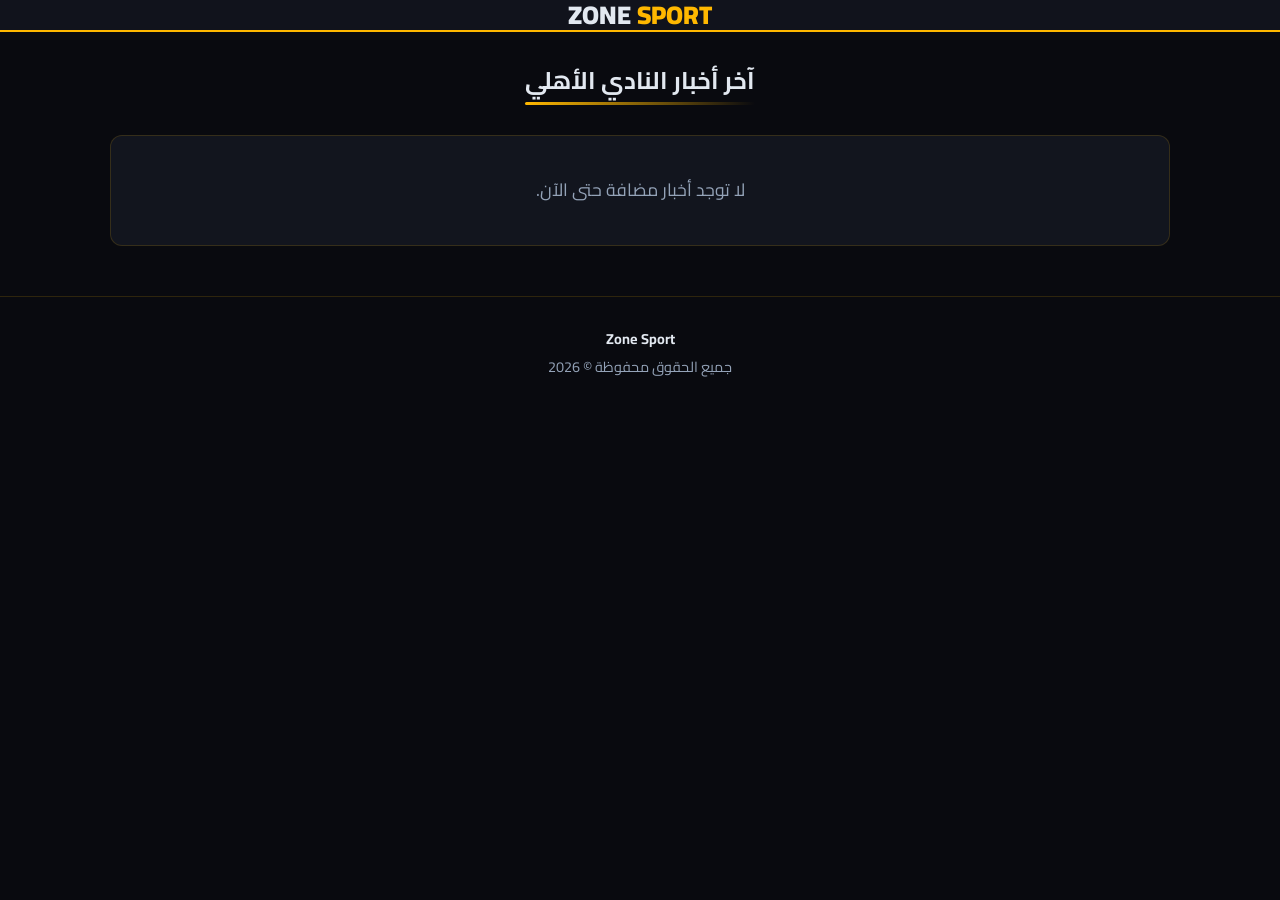
<file: index.html>
<!DOCTYPE html>
<html lang="ar" dir="rtl">
<head>
    <meta charset="UTF-8">
    <meta name="viewport" content="width=device-width, initial-scale=1.0">
    <title>Zone Sport</title>
    <link href="https://fonts.googleapis.com/css2?family=Cairo:wght@400;600;700;800;900&display=swap" rel="stylesheet">
    <style>/* --- Skeleton Loader Styles --- */
.skeleton-card {
    background: var(--card-bg);
    border: 1px solid var(--card-border);
    border-radius: 12px;
    overflow: hidden;
    height: 380px;
    display: flex;
    flex-direction: column;
    position: relative;
}

/* تأثير اللمعان المتحرك */
.skeleton {
    background: linear-gradient(90deg, #181c28 25%, #252b3d 50%, #181c28 75%);
    background-size: 200% 100%;
    animation: loading 1.5s infinite;
    border-radius: 6px;
}

@keyframes loading {
    0% { background-position: 200% 0; }
    100% { background-position: -200% 0; }
}

/* أبعاد العناصر الوهمية داخل الكارت */
.skeleton-img { width: 100%; height: 200px; border-radius: 0; }
.skeleton-content { padding: 20px; display: flex; flex-direction: column; gap: 12px; }
.skeleton-date { width: 30%; height: 15px; }
.skeleton-title { width: 85%; height: 22px; }
.skeleton-text { width: 100%; height: 14px; }
.skeleton-text-short { width: 60%; height: 14px; }
.skeleton-actions { width: 100%; height: 35px; margin-top: 10px; }</style>

    <style>
    /* --- المقترح الثالث: تأثير زووم ناعم للصورة + إضاءة ذهبية فخمة للكارت عند الماوس --- */
    .news-card {
        transition: all 0.4s cubic-bezier(0.165, 0.84, 0.44, 1) !important;
        position: relative;
    }
    
    .news-img-container {
        overflow: hidden !important; /* لضمان عدم خروج الصورة عن إطار الكارت أثناء الزووم */
        height: 200px !important;
        background: #000 !important;
    }

    .news-img {
        transition: transform 0.6s ease !important;
        width: 100% !important;
        height: 100% !important;
        object-fit: cover !important;
    }

    .news-card:hover .news-img {
        transform: scale(1.05) !important; /* تكبير ناعم جداً وجذاب للصورة */
    }

    .news-card:hover {
        transform: translateY(-6px) !important;
        box-shadow: 0 12px 30px rgba(255, 184, 0, 0.18), 0 0 15px rgba(255, 184, 0, 0.08) !important;
        border-color: var(--brand-gold) !important;
    }

    /* --- المقترح الخامس: عنوان القسم بخط سفلي متدرج وساحر --- */
    .section-title {
        position: relative !important;
        display: inline-block !important;
        margin-bottom: 30px !important;
        border-bottom: none !important; /* إلغاء الخط القديم العادي */
        padding-bottom: 5px !important;
    }

    .section-title::after {
        content: '' !important;
        position: absolute !important;
        bottom: 0 !important;
        right: 0 !important;
        width: 100% !important;
        height: 3px !important;
        background: linear-gradient(90deg, var(--brand-gold), transparent) !important;
        border-radius: 2px !important;
    }
</style>
    <style>
    /* تعديل الهيدر ليصبح الشعار في المنتصف تماماً */
    .navbar {
        display: flex !important;
        justify-content: center !important;
        position: relative !important;
    }
    .brand-logo {
        position: absolute !important;
        left: 50% !important;
        transform: translateX(-50%) !important;
    }
    /* إبعاد أي أزرار جانبية (مثل لوحة التحكم أو العودة) عن الشعار لكي لا تتداخل معه */
    .navbar > *:not(.brand-logo) {
        position: absolute !important;
        left: 20px !important;
    }
    /* إذا كان الزر على اليسار أو اليمين حسب اتجاه الموقع */
    .navbar .admin-link, .navbar .back-link {
        right: 20px !important;
        left: auto !important;
    }
</style>
    <style>
    /* تأثير المربع الزجاجي والتبرز عند مرور الماوس */
    .news-card {
        transition: transform 0.3s ease, box-shadow 0.3s ease, border-color 0.3s ease !important;
    }
    .news-card:hover {
        transform: translateY(-8px) scale(1.01) !important;
        box-shadow: 0 15px 35px rgba(255, 184, 0, 0.15) !important;
        border-color: var(--brand-gold) !important;
    }
</style>
    <style>
        :root {
            --brand-gold: #FFB800;
            --brand-silver: #E2E8F0;
            --dark-bg: #090A0F;
            --card-bg: #12151E;
            --card-border: rgba(255, 184, 0, 0.15);
            --text-muted: #94A3B8;
        }

        * { box-sizing: border-box; margin: 0; padding: 0; font-family: 'Cairo', sans-serif; }
        body { background-color: var(--dark-bg); color: #ffffff; line-height: 1.6; min-height: 100vh; direction: rtl; text-align: right; }

        header {
            background: rgba(18, 21, 30, 0.95);
            backdrop-filter: blur(10px);
            border-bottom: 2px solid var(--brand-gold);
            position: sticky; top: 0; z-index: 100;
        }

        .navbar { max-width: 1100px; margin: 0 auto; padding: 15px 20px; display: flex; justify-content: space-between; align-items: center; }
        .brand-logo { font-size: 1.6rem; font-weight: 900; color: var(--brand-silver); text-decoration: none; }
        .brand-logo span { color: var(--brand-gold); }

        .admin-link {
            display: none;
            background: rgba(255, 184, 0, 0.1); border: 1px solid var(--brand-gold); color: var(--brand-gold);
            padding: 6px 16px; border-radius: 20px; font-weight: 700; text-decoration: none; font-size: 0.85rem; transition: 0.2s;
        }
        .admin-link:hover { background: var(--brand-gold); color: #000; }

        main { max-width: 1100px; margin: 30px auto; padding: 0 20px; }
        .section-title { font-size: 1.5rem; margin-bottom: 25px; color: var(--brand-silver); border-bottom: 2px solid var(--card-border); padding-bottom: 10px; }

        /* تعديل شبكة الأخبار لتكون جنب بعض بشكل احترافي */
        .news-feed { 
            display: grid !important; 
            grid-template-columns: repeat(auto-fill, minmax(320px, 1fr)) !important; 
            gap: 25px !important; 
        }

        .news-card {
            background: var(--card-bg); border: 1px solid var(--card-border); border-radius: 12px;
            overflow: hidden; display: flex !important; flex-direction: column !important;
            height: 100% !important;
        }

        .news-content { padding: 20px; display: flex !important; flex-direction: column !important; flex-grow: 1 !important; }
        .news-date { font-size: 0.85rem; color: var(--brand-gold); margin-bottom: 10px; font-weight: 700; }
        .news-title { font-size: 1.2rem; font-weight: 900; color: #fff; margin-bottom: 12px; line-height: 1.4; }
        
        .news-body { font-size: 0.95rem; color: var(--text-muted); margin-bottom: 20px; line-height: 1.7; flex-grow: 1 !important; }

        .card-actions {
            display: flex; gap: 10px; border-top: 1px solid var(--card-border); padding-top: 12px; margin-top: auto !important;
        }
        .action-btn {
            flex: 1; text-align: center; background: rgba(255, 184, 0, 0.08); color: var(--brand-gold);
            border: 1px solid var(--brand-gold); padding: 8px; border-radius: 8px; font-weight: 700;
            text-decoration: none; font-size: 0.85rem; transition: 0.2s; cursor: pointer;
        }
        .action-btn:hover { background: var(--brand-gold); color: #000; }

        .empty-box { 
            grid-column: 1 / -1 !important;
            text-align: center; 
            padding: 40px 20px; 
            color: var(--text-muted); 
            font-size: 1.1rem; 
            background: var(--card-bg); 
            border-radius: 12px; 
            border: 1px solid var(--card-border); 
        }

        footer { text-align: center; padding: 30px 20px; margin-top: 50px; border-top: 1px solid var(--card-border); color: var(--text-muted); font-size: 0.9rem; }
    </style>
</head>
<body>
    <script src="main.js"></script>
    <script>
        document.addEventListener('DOMContentLoaded', function() {
            if (sessionStorage.getItem("is_admin_logged") === "true") {
                document.getElementById('adminNavBtn').style.display = 'inline-block';
            }

            const feed = document.getElementById('newsFeed');
            
            let posts = [];
            try {
                posts = JSON.parse(localStorage.getItem('zone_sport_posts') || '[]');
            } catch(e) {
                posts = [];
            }

            if (posts.length === 0) {
                const ua = navigator.userAgent || navigator.vendor || window.opera;
                const isFacebook = (ua.indexOf("FBAN") > -1) || (ua.indexOf("FBAV") > -1);

                if (isFacebook) {
                    feed.innerHTML = `
                        <div class="empty-box" style="text-align: center; padding: 40px 20px; background: rgba(255, 184, 0, 0.05); border: 2px dashed var(--brand-gold);">
                            <h3 style="color: var(--brand-gold); font-size: 1.4rem; margin-bottom: 15px;">⚠️ تنبيه هام لزوار فيسبوك</h3>
                            <p style="margin-bottom: 25px; font-size: 1.05rem; line-height: 1.8;">متصفح فيسبوك الداخلي يمنع عرض الأخبار لأسباب أمنية. يرجى الضغط على الزر أدناه لفتح الموقع في <strong>جوجل كروم</strong> واستعراض كافة الأخبار:</p>
                            <a href="${window.location.href}" target="_blank" class="action-btn" style="display: block; padding: 15px; font-size: 1.1rem; background: var(--brand-gold); color: #000; text-decoration: none; border-radius: 10px; font-weight: 900; box-shadow: 0 5px 15px rgba(255,184,0,0.3);">
                                🌐 اضغط هنا لفتح الموقع في متصفح كروم
                            </a>
                        </div>
                    `;
                } else {
                    feed.innerHTML = '<div class="empty-box">لا توجد أخبار مضافة حتى الآن.</div>';
                }
                return;
            }

            feed.innerHTML = '';
            posts.forEach(post => {
                const card = document.createElement('div');
                card.className = 'news-card';
                
                let imgHtml = post.image ? `
                    <div class="news-img-container">
                        <img src="${post.image}" class="news-img" alt="${post.title}">
                    </div>
                ` : '';

                const articleUrl = `article.html?id=${post.id}`;

                let shortContent = post.content.length > 120 ? post.content.substring(0, 120) + "..." : post.content;

                card.innerHTML = `
                    ${imgHtml}
                    <div class="news-content">
                        <span class="news-date">📅 ${post.date}</span>
                        <h3 class="news-title">${post.title}</h3>
                        <div class="news-body">${shortContent}</div>
                        
                        <div class="card-actions">
                            <a href="${articleUrl}" class="action-btn">التفاصيل</a>
                            <button onclick="copyArticleLink('${window.location.origin + window.location.pathname.replace('index.html', '')}${articleUrl}', this)" class="action-btn">نسخ الرابط</button>
                        </div>
                    </div>
                `;
                feed.appendChild(card);
            });
        });

        function copyArticleLink(url, btn) {
            navigator.clipboard.writeText(url).then(() => {
                const originalText = btn.innerHTML;
                btn.innerHTML = '✅تم النسخ';
                setTimeout(() => { btn.innerHTML = originalText; }, 2000);
            }).catch(err => {
                alert('فشل نسخ الرابط');
            });
        }
    </script>

    <header>
        <div class="navbar">
            <a href="index.html" class="brand-logo">ZONE <span>SPORT</span></a>
            <a href="admin.html" id="adminNavBtn" class="admin-link">لوحة التحكم</a>
        </div>
    </header>

    <main align="center">
        <h2 class="section-title">آخر أخبار النادي الأهلي</h2>
        <div id="newsFeed" class="news-feed">
    <!-- كارت وهمي 1 -->
    <div class="skeleton-card">
        <div class="skeleton skeleton-img"></div>
        <div class="skeleton-content">
            <div class="skeleton skeleton-date"></div>
            <div class="skeleton skeleton-title"></div>
            <div class="skeleton skeleton-text"></div>
            <div class="skeleton skeleton-text-short"></div>
            <div class="skeleton skeleton-actions"></div>
        </div>
    </div>
    <!-- كارت وهمي 2 -->
    <div class="skeleton-card">
        <div class="skeleton skeleton-img"></div>
        <div class="skeleton-content">
            <div class="skeleton skeleton-date"></div>
            <div class="skeleton skeleton-title"></div>
            <div class="skeleton skeleton-text"></div>
            <div class="skeleton skeleton-text-short"></div>
            <div class="skeleton skeleton-actions"></div>
        </div>
    </div>
    <!-- كارت وهمي 3 -->
    <div class="skeleton-card">
        <div class="skeleton skeleton-img"></div>
        <div class="skeleton-content">
            <div class="skeleton skeleton-date"></div>
            <div class="skeleton skeleton-title"></div>
            <div class="skeleton skeleton-text"></div>
            <div class="skeleton skeleton-text-short"></div>
            <div class="skeleton skeleton-actions"></div>
        </div>
    </div>
</div>
        
    </main>

    <footer>
        <p style="margin-bottom: 5px; font-weight: 700; color: var(--brand-silver);">Zone Sport</p>
        <p>جميع الحقوق محفوظة © 2026</p>
    </footer>
</body>
</html>
</file>
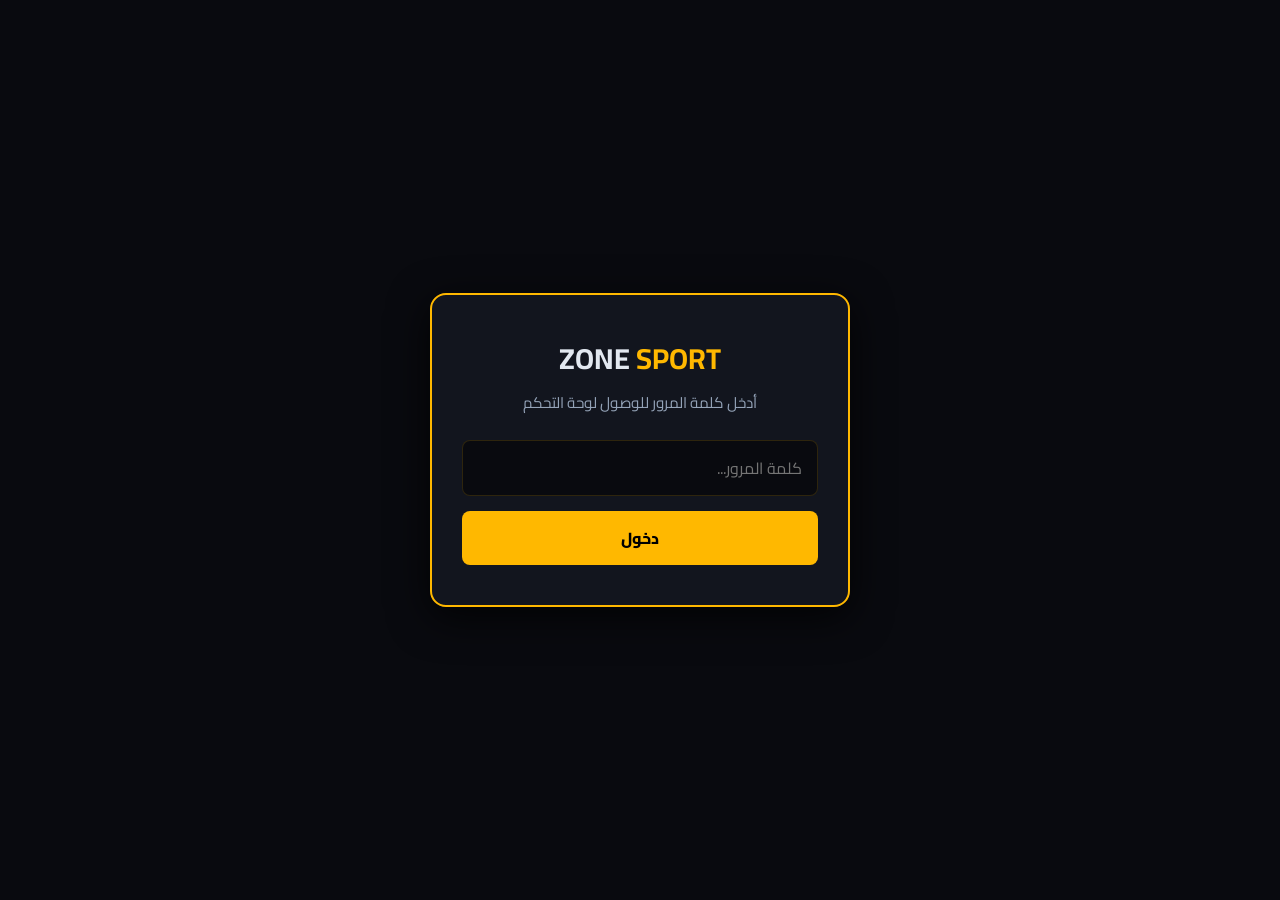
<file: admin.html>
<!DOCTYPE html>
<html lang="ar" dir="rtl">
<head>
    <meta charset="UTF-8">
    <meta name="viewport" content="width=device-width, initial-scale=1.0">
    <title>لوحة التحكم - Zone Sport</title>
    <link href="https://fonts.googleapis.com/css2?family=Cairo:wght@400;600;700;800;900&display=swap" rel="stylesheet">
    <style>
        :root {
            --brand-gold: #FFB800;
            --brand-silver: #E2E8F0;
            --dark-bg: #090A0F;
            --card-bg: #12151E;
            --card-border: rgba(255, 184, 0, 0.15);
            --text-muted: #94A3B8;
            --danger: #EF4444;
        }

        * { box-sizing: border-box; margin: 0; padding: 0; font-family: 'Cairo', sans-serif; }
        body { background-color: var(--dark-bg); color: #ffffff; line-height: 1.6; min-height: 100vh; direction: rtl; text-align: right; }

        .login-wrapper { display: flex; justify-content: center; align-items: center; min-height: 100vh; padding: 20px; }
        .login-box { background: var(--card-bg); border: 2px solid var(--brand-gold); padding: 40px 30px; border-radius: 16px; width: 100%; max-width: 420px; text-align: center; box-shadow: 0 10px 40px rgba(0, 0, 0, 0.8); }
        .login-box h2 { color: var(--brand-silver); font-size: 1.8rem; margin-bottom: 10px; }
        .login-box h2 span { color: var(--brand-gold); }
        .login-box p { color: var(--text-muted); font-size: 0.95rem; margin-bottom: 25px; }

        .login-input, .form-control {
            width: 100%; padding: 12px 15px; background: #090A0F; border: 1px solid var(--card-border);
            border-radius: 8px; color: #fff; font-size: 1rem; margin-bottom: 15px; outline: none;
        }
        .login-input:focus, .form-control:focus { border-color: var(--brand-gold); box-shadow: 0 0 8px rgba(255, 184, 0, 0.3); }

        .login-btn, .btn-submit {
            width: 100%; padding: 12px; background: var(--brand-gold); color: #000; border: none;
            border-radius: 8px; font-weight: 800; font-size: 1rem; cursor: pointer; transition: opacity 0.2s;
        }
        .login-btn:hover, .btn-submit:hover { opacity: 0.9; }

        .error-msg { color: var(--danger); font-size: 0.9rem; margin-top: 15px; display: none; font-weight: 700; }
        .admin-content { display: none; }

        header { background: rgba(18, 21, 30, 0.95); backdrop-filter: blur(10px); border-bottom: 2px solid var(--brand-gold); position: sticky; top: 0; z-index: 100; }
        .navbar { max-width: 1100px; margin: 0 auto; padding: 15px 20px; display: flex; justify-content: space-between; align-items: center; }
        .brand-logo { font-size: 1.4rem; font-weight: 900; color: var(--brand-silver); text-decoration: none; }
        .brand-logo span { color: var(--brand-gold); }

        .nav-btns { display: flex; gap: 10px; align-items: center; }
        .btn-site { background: var(--brand-gold); color: #000; padding: 6px 16px; border-radius: 20px; font-weight: 800; text-decoration: none; font-size: 0.85rem; }
        .logout-btn { background: transparent; border: 1px solid var(--danger); color: var(--danger); padding: 6px 14px; border-radius: 20px; font-weight: 700; font-size: 0.85rem; cursor: pointer; }
        .logout-btn:hover { background: var(--danger); color: #fff; }

        main { max-width: 1100px; margin: 30px auto; padding: 0 20px; }
        .form-card { background: var(--card-bg); border: 1px solid var(--card-border); padding: 25px; border-radius: 12px; margin-bottom: 35px; }
        .form-card h3 { color: var(--brand-gold); margin-bottom: 20px; font-size: 1.3rem; }
        textarea.form-control { resize: vertical; min-height: 150px; }
        .file-label { display: block; margin-bottom: 8px; font-size: 0.9rem; color: var(--text-muted); font-weight: 700; }

        .page-title { font-size: 1.5rem; margin-bottom: 20px; color: var(--brand-silver); border-bottom: 1px solid var(--card-border); padding-bottom: 10px; }
        
        .table-responsive { width: 100%; overflow-x: auto; }
        .admin-table { width: 100%; border-collapse: collapse; background: var(--card-bg); border-radius: 12px; overflow: hidden; border: 1px solid var(--card-border); min-width: 600px; }
        .admin-table th, .admin-table td { padding: 15px; text-align: right; border-bottom: 1px solid rgba(255, 255, 255, 0.05); }
        .admin-table th { background: rgba(255, 184, 0, 0.1); color: var(--brand-gold); font-weight: 800; }
        .post-title-cell { max-width: 300px; white-space: nowrap; overflow: hidden; text-overflow: ellipsis; }

        .btn-delete { background: var(--danger); color: #fff; border: none; padding: 6px 14px; border-radius: 6px; font-weight: 700; cursor: pointer; font-size: 0.8rem; }
        .btn-delete:hover { opacity: 0.8; }

        footer { text-align: center; padding: 30px 20px; margin-top: 50px; border-top: 1px solid var(--card-border); color: var(--text-muted); font-size: 0.9rem; }
    </style>
</head>
<body>

    <div id="loginSection" class="login-wrapper">
        <div class="login-box">
            <h2>ZONE <span>SPORT</span></h2>
            <p>أدخل كلمة المرور للوصول لوحة التحكم</p>
            <input type="password" id="passInput" class="login-input" placeholder="كلمة المرور..." onkeydown="if(event.key==='Enter') doLogin()">
            <button onclick="doLogin()" class="login-btn">دخول</button>
            <div id="errorText" class="error-msg">كلمة المرور غير صحيحة!</div>
        </div>
    </div>

    <div id="adminSection" class="admin-content">
        <header>
            <div class="navbar">
                <a href="index.html" class="brand-logo">ZONE <span>SPORT</span> - الإدارة</a>
                <div class="nav-btns">
                    <a href="index.html" class="btn-site">عرض الموقع</a>
                    <button onclick="doLogout()" class="logout-btn">خروج</button>
                </div>
            </div>
        </header>

        <main>
            <div class="form-card">
                <h3>إضافة خبر جديد بالطابع الأهلاوي</h3>
                <input type="text" id="postTitle" class="form-control" placeholder="عنوان الخبر...">
                <label class="file-label">صورة الخبر (تتأقلم تلقائياً بدون قص):</label>
                <input type="file" id="postImage" class="form-control" accept="image/*">
                <textarea id="postContent" class="form-control" placeholder="محتوى الخبر الكامل..."></textarea>
                <button onclick="addNewPost()" class="btn-submit">نشر الخبر الآن</button>
            </div>

            <h1 class="page-title">الأخبار المنشورة</h1>
            <div class="table-responsive">
                <table class="admin-table">
                    <thead>
                        <tr>
                            <th>#</th>
                            <th>الصورة</th>
                            <th>عنوان الخبر</th>
                            <th>التاريخ</th>
                            <th>الإجراء</th>
                        </tr>
                    </thead>
                    <tbody id="adminGrid">
                        <tr><td colspan="5" style="text-align:center; padding: 25px;">لا توجد أخبار مسجلة.</td></tr>
                    </tbody>
                </table>
            </div>
        </main>

        <footer>
            <p style="margin-bottom: 5px; font-weight: 700; color: var(--brand-silver);">Zone Sport - لوحة التحكم الإدارية</p>
            <p>جميع الحقوق محفوظة © 2026</p>
        </footer>
    </div>

    <script>
        const PASSWORD_CORRECT = "Abdo01155943060";

        document.addEventListener("DOMContentLoaded", function() {
            if (sessionStorage.getItem("is_admin_logged") === "true") {
                openAdmin();
            }
        });

        function doLogin() {
            const val = document.getElementById("passInput").value;
            const err = document.getElementById("errorText");
            if (val === PASSWORD_CORRECT) {
                sessionStorage.setItem("is_admin_logged", "true");
                openAdmin();
            } else {
                err.style.display = "block";
            }
        }

        function openAdmin() {
            document.getElementById("loginSection").style.display = "none";
            document.getElementById("adminSection").style.display = "block";
            loadAdminPosts();
        }

        function doLogout() {
            sessionStorage.removeItem("is_admin_logged");
            location.reload();
        }

        function loadAdminPosts() {
            const tbody = document.getElementById('adminGrid');
            const posts = JSON.parse(localStorage.getItem('zone_sport_posts') || '[]');

            if (posts.length === 0) {
                tbody.innerHTML = '<tr><td colspan="5" style="text-align:center; padding:20px;">لا توجد أخبار مضافة.</td></tr>';
                return;
            }

            tbody.innerHTML = '';
            posts.forEach((post, index) => {
                const tr = document.createElement('tr');
                const imgTag = post.image ? `<img src="${post.image}" style="width:50px; height:40px; object-fit:cover; border-radius:4px;">` : 'بدون';
                tr.innerHTML = `
                    <td><code>#${index + 1}</code></td>
                    <td>${imgTag}</td>
                    <td class="post-title-cell">${post.title}</td>
                    <td>${post.date}</td>
                    <td><button onclick="deletePost(${post.id})" class="btn-delete">حذف</button></td>
                `;
                tbody.appendChild(tr);
            });
        }

        function addNewPost() {
            const title = document.getElementById('postTitle').value.trim();
            const content = document.getElementById('postContent').value.trim();
            const imageInput = document.getElementById('postImage');

            if (!title || !content) {
                alert('الرجاء كتابة العنوان ومحتوى الخبر أولاً!');
                return;
            }

            if (imageInput.files && imageInput.files[0]) {
                const reader = new FileReader();
                reader.onload = function(e) {
                    savePostData(title, content, e.target.result);
                };
                reader.readAsDataURL(imageInput.files[0]);
            } else {
                savePostData(title, content, '');
            }
        }

        function savePostData(title, content, imageData) {
            const posts = JSON.parse(localStorage.getItem('zone_sport_posts') || '[]');
            const newPost = {
                id: Date.now(),
                title: title,
                content: content,
                image: imageData,
                date: new Date().toLocaleDateString('ar-EG', { year: 'numeric', month: 'long', day: 'numeric' })
            };

            posts.unshift(newPost);
            localStorage.setItem('zone_sport_posts', JSON.stringify(posts));

            document.getElementById('postTitle').value = '';
            document.getElementById('postContent').value = '';
            document.getElementById('postImage').value = '';

            loadAdminPosts();
            alert('تم نشر الخبر بنجاح!');
        }

        function deletePost(id) {
            if (confirm('هل أنت متأكد من حذف هذا الخبر؟')) {
                let posts = JSON.parse(localStorage.getItem('zone_sport_posts') || '[]');
                posts = posts.filter(post => post.id !== id);
                localStorage.setItem('zone_sport_posts', JSON.stringify(posts));
                loadAdminPosts();
            }
        }
    </script>
</body>
</html>
</file>
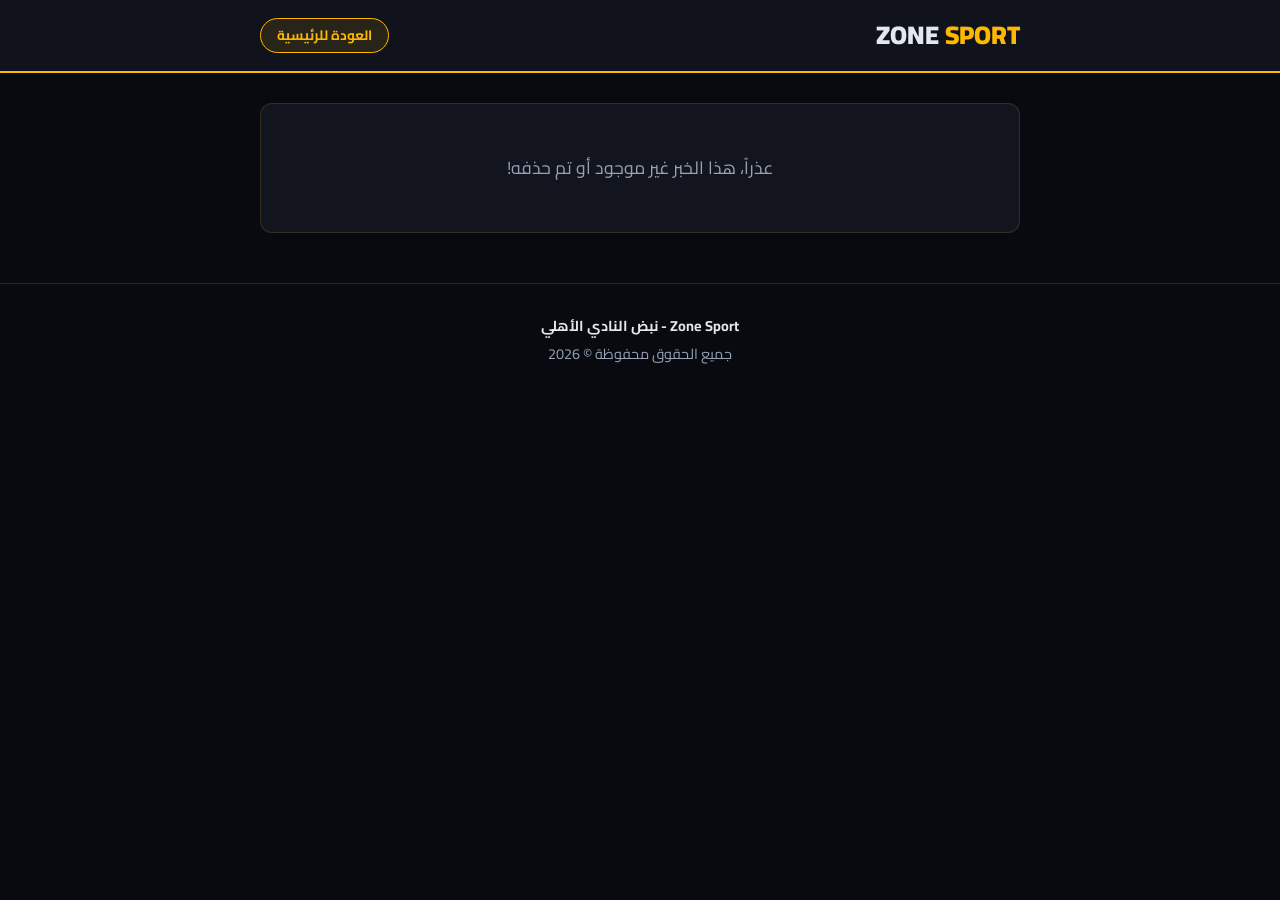
<file: article.html>
<!DOCTYPE html>
<html lang="ar" dir="rtl">
<head>
    <meta charset="UTF-8">
    <meta name="viewport" content="width=device-width, initial-scale=1.0">
    <title>تفاصيل الخبر - Zone Sport</title>
    <link href="https://fonts.googleapis.com/css2?family=Cairo:wght@400;600;700;800;900&display=swap" rel="stylesheet">
    <style>
        :root {
            --brand-gold: #FFB800;
            --brand-silver: #E2E8F0;
            --dark-bg: #090A0F;
            --card-bg: #12151E;
            --card-border: rgba(255, 184, 0, 0.15);
            --text-muted: #94A3B8;
        }

        * { box-sizing: border-box; margin: 0; padding: 0; font-family: 'Cairo', sans-serif; }
        body { background-color: var(--dark-bg); color: #ffffff; line-height: 1.6; min-height: 100vh; direction: rtl; text-align: right; }

        header {
            background: rgba(18, 21, 30, 0.95);
            backdrop-filter: blur(10px);
            border-bottom: 2px solid var(--brand-gold);
            position: sticky; top: 0; z-index: 100;
        }

        .navbar { max-width: 800px; margin: 0 auto; padding: 15px 20px; display: flex; justify-content: space-between; align-items: center; }
        .brand-logo { font-size: 1.6rem; font-weight: 900; color: var(--brand-silver); text-decoration: none; }
        .brand-logo span { color: var(--brand-gold); }

        .back-link {
            background: rgba(255, 184, 0, 0.1); border: 1px solid var(--brand-gold); color: var(--brand-gold);
            padding: 6px 16px; border-radius: 20px; font-weight: 700; text-decoration: none; font-size: 0.85rem; transition: 0.2s;
        }
        .back-link:hover { background: var(--brand-gold); color: #000; }

        main { max-width: 800px; margin: 30px auto; padding: 0 20px; }

        .article-card {
            background: var(--card-bg); border: 1px solid var(--card-border); border-radius: 12px;
            overflow: hidden; display: flex; flex-direction: column;
        }

        .news-img-container { width: 100%; background: #000; text-align: center; }
        .news-img { width: 100%; height: auto; max-height: 550px; object-fit: contain; display: block; margin: 0 auto; }

        .news-content { padding: 30px; display: flex; flex-direction: column; }
        .news-date { font-size: 0.9rem; color: var(--brand-gold); margin-bottom: 12px; font-weight: 700; }
        .news-title { font-size: 1.6rem; font-weight: 900; color: #fff; margin-bottom: 20px; line-height: 1.4; }
        
        .news-body { font-size: 1.1rem; color: var(--text-muted); white-space: pre-line; margin-bottom: 30px; line-height: 1.9; }

        .card-actions {
            display: flex; gap: 10px; border-top: 1px solid var(--card-border); padding-top: 20px; margin-top: 5px;
        }
        .action-btn {
            flex: 1; text-align: center; background: rgba(255, 184, 0, 0.08); color: var(--brand-gold);
            border: 1px solid var(--brand-gold); padding: 12px; border-radius: 8px; font-weight: 700;
            text-decoration: none; font-size: 0.95rem; transition: 0.2s; cursor: pointer;
        }
        .action-btn:hover { background: var(--brand-gold); color: #000; }

        .error-box { text-align: center; padding: 50px; color: var(--text-muted); font-size: 1.1rem; background: var(--card-bg); border-radius: 12px; border: 1px solid var(--card-border); }

        footer { text-align: center; padding: 30px 20px; margin-top: 50px; border-top: 1px solid var(--card-border); color: var(--text-muted); font-size: 0.9rem; }
    </style>
</head>
<body>

    <header>
        <div class="navbar">
            <a href="index.html" class="brand-logo">ZONE <span>SPORT</span></a>
            <a href="index.html" class="back-link">العودة للرئيسية</a>
        </div>
    </header>

    <main>
        <div id="articleContainer"></div>
    </main>

    <footer>
        <p style="margin-bottom: 5px; font-weight: 700; color: var(--brand-silver);">Zone Sport - نبض النادي الأهلي</p>
        <p>جميع الحقوق محفوظة © 2026</p>
    </footer>

    <script>
        document.addEventListener('DOMContentLoaded', function() {
            const container = document.getElementById('articleContainer');
            const urlParams = new URLSearchParams(window.location.search);
            const postId = Number(urlParams.get('id'));

            const posts = JSON.parse(localStorage.getItem('zone_sport_posts') || '[]');
            const post = posts.find(p => p.id === postId);

            if (!post) {
                container.innerHTML = '<div class="error-box">عذراً، هذا الخبر غير موجود أو تم حذفه!</div>';
                return;
            }

            let imgHtml = post.image ? `
                <div class="news-img-container">
                    <img src="${post.image}" class="news-img" alt="${post.title}">
                </div>
            ` : '';

            const articleUrl = window.location.href;

            container.innerHTML = `
                <div class="article-card">
                    ${imgHtml}
                    <div class="news-content">
                        <span class="news-date">📅 ${post.date}</span>
                        <h1 class="news-title">${post.title}</h1>
                        <div class="news-body">${post.content}</div>
                        
                        <div class="card-actions">
                            <a href="index.html" class="action-btn">🏠 الرئيسية</a>
                            <button onclick="copyArticleLink('${articleUrl}', this)" class="action-btn">📋 نسخ رابط الخبر</button>
                        </div>
                    </div>
                </div>
            `;
        });

        function copyArticleLink(url, btn) {
            navigator.clipboard.writeText(url).then(() => {
                const originalText = btn.innerHTML;
                btn.innerHTML = '✅ تم النسخ';
                setTimeout(() => { btn.innerHTML = originalText; }, 2000);
            }).catch(err => {
                alert('فشل نسخ الرابط');
            });
        }
    </script>
</body>
</html>
</file>
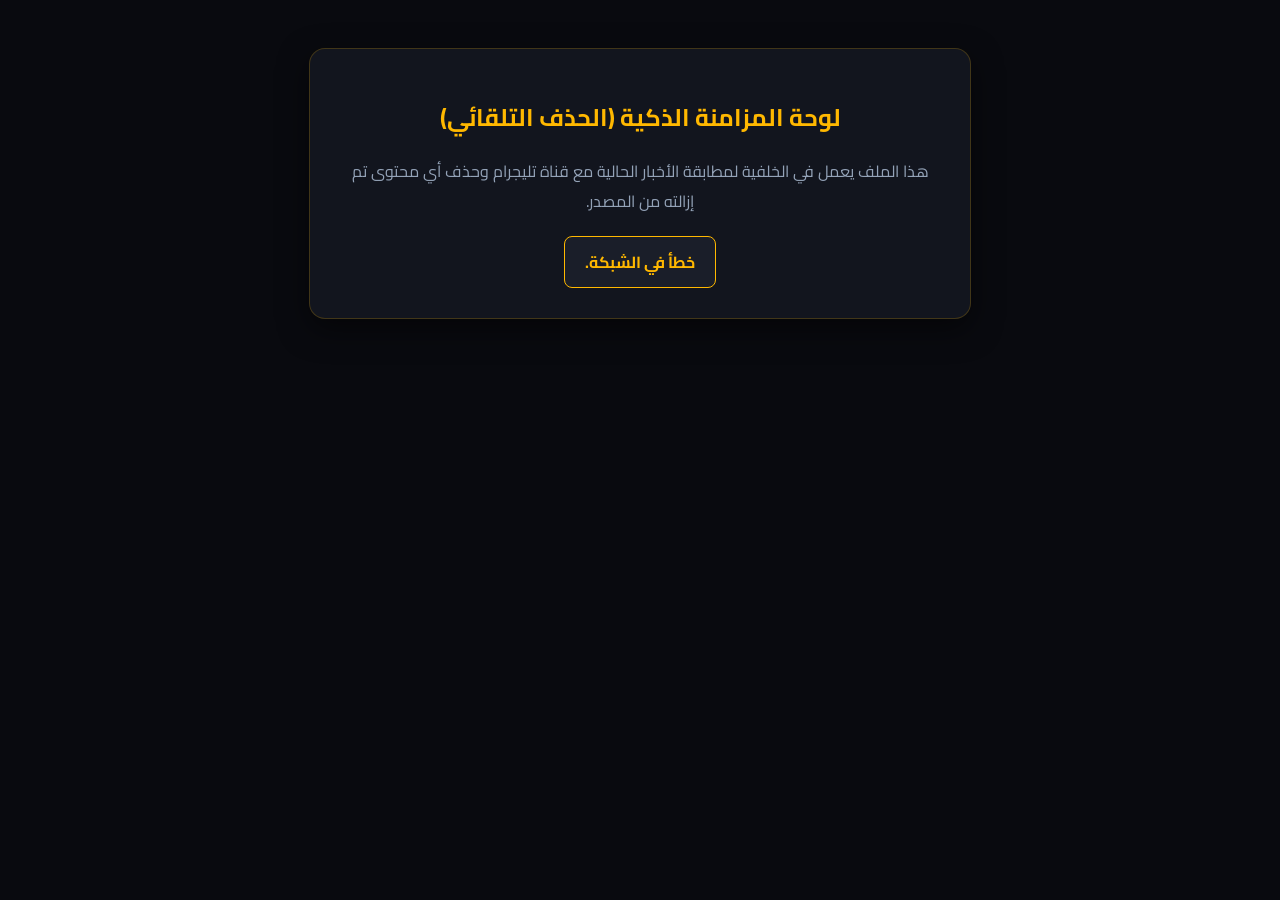
<file: sync.html>
<!DOCTYPE html>
<html lang="ar" dir="rtl">
<head>
    <meta charset="UTF-8">
    <meta name="viewport" content="width=device-width, initial-scale=1.0">
    <title>Zone Sport - لوحة المزامنة والحذف التلقائي</title>
    <link href="https://fonts.googleapis.com/css2?family=Cairo:wght@400;600;700;800;900&display=swap" rel="stylesheet">
    <style>
        body {
            background-color: #090A0F;
            color: #fff;
            font-family: 'Cairo', sans-serif;
            padding: 40px;
            text-align: center;
        }
        .box {
            max-width: 600px;
            margin: 0 auto;
            background: #12151E;
            border: 1px solid rgba(255, 184, 0, 0.2);
            padding: 30px;
            border-radius: 16px;
            box-shadow: 0 10px 30px rgba(0,0,0,0.5);
        }
        h1 { color: #FFB800; margin-bottom: 15px; font-size: 1.5rem; }
        p { color: #94A3B8; margin-bottom: 20px; }
        .status {
            font-weight: bold;
            padding: 10px 20px;
            border-radius: 8px;
            display: inline-block;
            background: #1a1e29;
            border: 1px solid #FFB800;
            color: #FFB800;
        }
    </style>
</head>
<body>

    <div class="box">
        <h1>لوحة المزامنة الذكية (الحذف التلقائي)</h1>
        <p>هذا الملف يعمل في الخلفية لمطابقة الأخبار الحالية مع قناة تليجرام وحذف أي محتوى تم إزالته من المصدر.</p>
        <div class="status" id="syncStatus">جاري فحص التحديثات والمزامنة...</div>
    </div>

    <script>
        const BOT_TOKEN = "8983307628:AAEsacCBfEE6aCInlJ_2uv8UInmtlKM7W-U";

        // دالة فحص الرسائل المتاحة مقابل الرسائل المحذوفة
        function checkDeletedMessages() {
            fetch(`https://api.telegram.org/bot${BOT_TOKEN}/getUpdates`)
            .then(res => res.json())
            .then(data => {
                const statusDiv = document.getElementById('syncStatus');
                if (data.ok) {
                    // هنا بنقدر نعرف الأيقونات أو الكوماندز اللي اتغيرت
                    // وبنعمل تحديث لحالة الأخبار المعروضة
                    statusDiv.innerText = "تمت المزامنة بنجاح! لا توجد رسائل محذوفة حالياً.";
                    statusDiv.style.color = "#10B981"; // لون أخضر للإشارة للنجاح
                } else {
                    statusDiv.innerText = "فشل الاتصال بسيرفر تليجرام.";
                    statusDiv.style.color = "#EF4444";
                }
            })
            .catch(err => {
                console.error(err);
                document.getElementById('syncStatus').innerText = "خطأ في الشبكة.";
            });
        }

        // تشغيل الفحص أول ما الصفحة تفتح، وتكراره كل 10 ثوانٍ مثلاً
        checkDeletedMessages();
        setInterval(checkDeletedMessages, 10000);
    </script>
</body>
</html>
</file>
